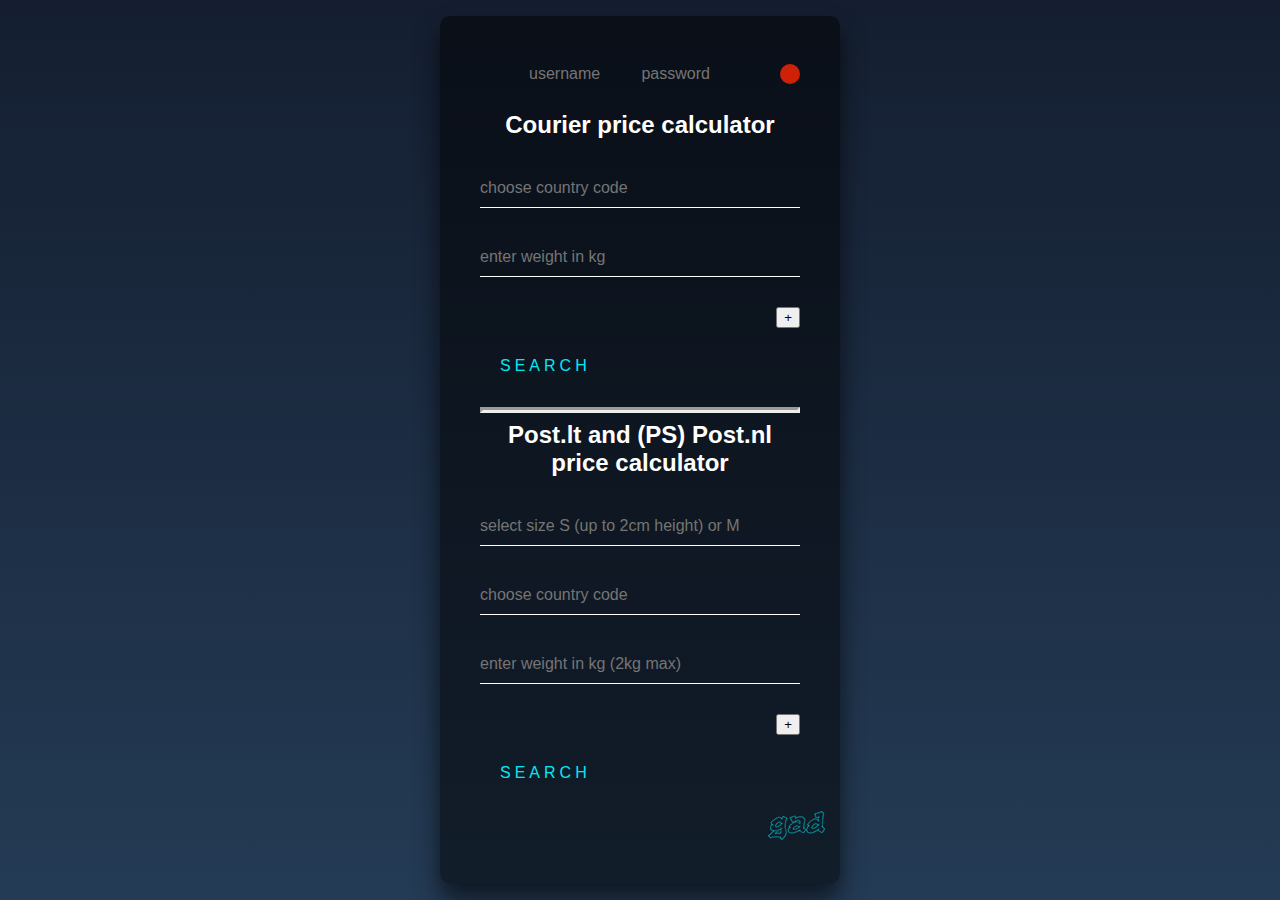
<file: Front-End/index.html>
<!DOCTYPE html>
<html lang="en">
	<head>
		<meta charset="UTF-8" />
		<meta name="viewport" content="width=device-width, initial-scale=1.0" />
		<meta
			name="description"
			content="Courier and Post.lt/Post.nl price calculator"
		/>
		<link rel="stylesheet" href="styles.css" />
		<link rel="shortcut icon" type="image/x-icon" href="T.png" />
		<title>Courier Price Calculator</title>
	</head>

	<body>
		<div class="content-wrapper" id="content-wrapper">
			<div class="module" id="courier-module">
				<div class="button-container">
					<button class="close-btn" onclick="hideModule('courier-module')">
						x
					</button>
				</div>

				<div class="module-container">
					<input id="courier" type="text" placeholder="courier" />
					<input id="country" type="text" placeholder="country" />
					<input id="weight" type="number" placeholder="weight" />
					<input id="price" type="number" placeholder="price" />
					<button id="add-courier" onclick="addService('couriers')">
						add courier
					</button>
					<div id="message-courier" class="message"></div>
				</div>
			</div>

			<div class="module" id="post-module">
				<div class="button-container">
					<button class="close-btn" onclick="hideModule('post-module')">
						x
					</button>
				</div>

				<div class="module-container">
					<input id="courier-post" type="text" placeholder="courier" />
					<input id="country-post" type="text" placeholder="country" />
					<input id="weight-post" type="number" placeholder="weight" />
					<input id="price-post" type="number" placeholder="price" />
					<input id="package-size" type="text" placeholder="package size" />

					<button id="add-courier" onclick="addService('postalServices')">
						add postal service
					</button>
					<div id="message-postal" class="message"></div>
				</div>
			</div>
			<header>
				<form class="login-wrapper" id="login-wrapper">
					<input
						class="login-input"
						id="name-input"
						type="password"
						placeholder="username"
					/>
					<input
						class="login-input"
						id="password-input"
						type="password"
						placeholder="password"
					/>
				</form>
				<button class="loginBtn" id="loginBtn"></button>
				<button
					class="loginBtnLogged"
					id="logOutBtn"
					style="display: none"
				></button>
			</header>
			<main>
				<h2>Courier price calculator</h2>
				<div class="Scountry">
					<input
						class="classipnput"
						placeholder="choose country code"
						list="CountryName"
						id="CountryInput"
						type="text"
						onkeyup="
                    var start = this.selectionStart;
                    var end = this.selectionEnd;
                    this.value = this.value.toUpperCase();
                    this.setSelectionRange(start, end);
                "
					/>
				</div>

				<datalist id="CountryName">
					<option value="PL"></option>
					<option value="AT"></option>
					<option value="CZ"></option>
					<option value="DE"></option>
					<option value="GB"></option>
					<option value="HU"></option>
					<option value="RO"></option>
					<option value="BE"></option>
					<option value="BG"></option>
					<option value="FR"></option>
					<option value="IE"></option>
					<option value="IT"></option>
					<option value="LU"></option>
					<option value="NL"></option>
					<option value="PT"></option>
					<option value="SK"></option>
					<option value="SI"></option>
					<option value="ES"></option>
					<option value="HR"></option>
					<option value="DK"></option>
					<option value="FI"></option>
					<option value="GR"></option>
					<option value="SE"></option>
				</datalist>

				<div class="Scountry">
					<input
						class="weightinput"
						id="WeightInput"
						type="number"
						max="40"
						placeholder="enter weight in kg"
					/>
				</div>
				<a href="#" id="search-courier">
					<span></span>
					<span></span>
					<span></span>
					<span></span>
					Search
				</a>
				<button
					id="show-module"
					class="show-module"
					onclick="showModule('courier-module')"
				>
					+
				</button>
				<div class="result" id="result"></div>
				<hr class="line" />

				<h2>Post.lt and (PS) Post.nl price calculator</h2>

				<div class="Scountry">
					<input
						class="sizeInput"
						id="sizeInput"
						type="text"
						placeholder="select size S (up to 2cm height) or M"
						list="SizeSelect"
						onkeyup="
                    var start = this.selectionStart;
                    var end = this.selectionEnd;
                    this.value = this.value.toUpperCase();
                    this.setSelectionRange(start, end);
                "
					/>
				</div>

				<div class="Scountry">
					<input
						class="classipnput"
						placeholder="choose country code"
						list="CountryNamePost"
						id="CountryInputPost"
						type="text"
						onkeyup="
                    var start = this.selectionStart;
                    var end = this.selectionEnd;
                    this.value = this.value.toUpperCase();
                    this.setSelectionRange(start, end);
                "
					/>
				</div>

				<datalist id="SizeSelect">
					<option value="S"></option>
					<option value="M"></option>
				</datalist>

				<datalist id="CountryNamePost">
					<option value="AT"></option>
					<option value="AU"></option>
					<option value="BE"></option>
					<option value="BG"></option>
					<option value="BY"></option>
					<option value="BR"></option>
					<option value="CA"></option>
					<option value="CH"></option>
					<option value="CY"></option>
					<option value="CN"></option>
					<option value="CZ"></option>
					<option value="DE"></option>
					<option value="DK"></option>
					<option value="DO"></option>
					<option value="EE"></option>
					<option value="ES"></option>
					<option value="FI"></option>
					<option value="FR"></option>
					<option value="GB"></option>
					<option value="GI"></option>
					<option value="GR"></option>
					<option value="HK"></option>
					<option value="HR"></option>
					<option value="HU"></option>
					<option value="ID"></option>
					<option value="IE"></option>
					<option value="IL"></option>
					<option value="IS"></option>
					<option value="IT"></option>
					<option value="JP"></option>
					<option value="KR"></option>
					<option value="LB"></option>
					<option value="LT"></option>
					<option value="LU"></option>
					<option value="LB"></option>
					<option value="LV"></option>
					<option value="MY"></option>
					<option value="MT"></option>
					<option value="MX"></option>
					<option value="NL"></option>
					<option value="NO"></option>
					<option value="NZ"></option>
					<option value="PL"></option>
					<option value="PT"></option>
					<option value="RO"></option>
					<option value="RS"></option>
					<option value="RU"></option>
					<option value="SA"></option>
					<option value="SE"></option>
					<option value="SG"></option>
					<option value="SI"></option>
					<option value="SK"></option>
					<option value="SZ"></option>
					<option value="TH"></option>
					<option value="TR"></option>
					<option value="US"></option>
					<option value="XS"></option>
					<option value="ZA"></option>
				</datalist>

				<div class="Scountry">
					<input
						class="weightinput"
						id="WeightInputPost"
						type="number"
						max="2"
						placeholder="enter weight in kg (2kg max)"
					/>
				</div>

				<a href="#" id="search-post">
					<span></span>
					<span></span>
					<span></span>
					<span></span>
					Search
				</a>
				<button
					id="show-postal-module"
					class="show-module"
					onclick="showModule('post-module')"
				>
					+
				</button>

				<div class="result" id="resultpost"></div>
				<img class="gad" src="gad2.png" />
			</main>
		</div>
		<script src="./index.js"></script>
	</body>
</html>
</file>
<file: Front-End/styles.css>
html {
	height: 100%;
}
body {
	margin: 0;
	padding: 0;
	font-family: sans-serif;
	background: linear-gradient(#141e30, #243b55);
}
.content-wrapper {
	position: absolute;
	top: 50%;
	left: 50%;
	width: 400px;
	padding: 40px;
	transform: translate(-50%, -50%);
	background: rgba(0, 0, 0, 0.5);
	box-sizing: border-box;
	box-shadow: 0 15px 25px rgba(0, 0, 0, 0.6);
	border-radius: 10px;
}
header {
	display: flex;
	margin-bottom: 20px;
	height: 35px;
	align-items: center;
	justify-content: flex-end;
}
.login-wrapper {
	display: flex;
	width: 80%;
}
.login-wrapper input {
	all: unset;
	width: 40%;
	padding: 5px;
	color: white;
	background-color: transparent;
}
.loginBtn {
	all: unset;
	cursor: pointer;
	width: 20px;
	height: 20px;
	border-radius: 50%;
	background-color: rgb(207, 32, 8);
}
.loginBtn:hover {
	box-shadow: 0 0 5px rgb(207, 32, 8), 0 0 25px rgb(207, 32, 8),
		0 0 50px rgb(207, 32, 8), 0 0 100px rgb(207, 32, 8);
}
.loginBtnLogged {
	all: unset;
	cursor: pointer;
	width: 20px;
	height: 20px;
	border-radius: 50%;
	background-color: rgb(79, 240, 29);
}
.loginBtnLogged:hover {
	box-shadow: 0 0 5px rgb(79, 240, 29), 0 0 25px rgb(79, 240, 29),
		0 0 50px rgb(79, 240, 29), 0 0 100px rgb(79, 240, 29);
}
.content-wrapper h2 {
	margin: 0 0 30px;
	padding: 0;
	color: #fff;
	text-align: center;
}

.Scountry {
	position: relative;
}

.Scountry input {
	width: 100%;
	padding: 10px 0;
	font-size: 16px;
	color: #fff;
	margin-bottom: 30px;
	border: none;
	border-bottom: 1px solid #fff;
	outline: none;
	background: transparent;
}
.Scountry label {
	position: absolute;
	top: 0;
	left: 0;
	padding: 10px 0;
	font-size: 13px;
	color: #fff;
	pointer-events: none;
	transition: 0.5s;
}
.Scountry input:focus ~ label,
.Scountry input:valid ~ label {
	top: -20px;
	left: 0;
	color: #03e9f4;
	font-size: 12px;
}
.content-wrapper main a {
	position: relative;
	display: inline-block;
	padding: 10px 20px;
	color: #03e9f4;
	font-size: 16px;
	text-decoration: none;
	text-transform: uppercase;
	overflow: hidden;
	transition: 0.5s;
	margin-top: 40px;
	letter-spacing: 4px;
}

.content-wrapper a:hover {
	background: #03e9f4;
	color: #fff;
	border-radius: 5px;
	box-shadow: 0 0 5px #03e9f4, 0 0 25px #03e9f4, 0 0 50px #03e9f4,
		0 0 100px #03e9f4;
}

.content-wrapper a span {
	position: absolute;
	display: block;
}

.content-wrapper a span:nth-child(1) {
	top: 0;
	left: -100%;
	width: 100%;
	height: 2px;
	background: linear-gradient(90deg, transparent, #03e9f4);
	animation: btn-anim1 1s linear infinite;
}

@keyframes btn-anim1 {
	0% {
		left: -100%;
	}
	50%,
	100% {
		left: 100%;
	}
}

.content-wrapper a span:nth-child(2) {
	top: -100%;
	right: 0;
	width: 2px;
	height: 100%;
	background: linear-gradient(180deg, transparent, #03e9f4);
	animation: btn-anim2 1s linear infinite;
	animation-delay: 0.25s;
}

@keyframes btn-anim2 {
	0% {
		top: -100%;
	}
	50%,
	100% {
		top: 100%;
	}
}

.content-wrapper a span:nth-child(3) {
	bottom: 0;
	right: -100%;
	width: 100%;
	height: 2px;
	background: linear-gradient(270deg, transparent, #03e9f4);
	animation: btn-anim3 1s linear infinite;
	animation-delay: 0.5s;
}

@keyframes btn-anim3 {
	0% {
		right: -100%;
	}
	50%,
	100% {
		right: 100%;
	}
}

.content-wrapper a span:nth-child(4) {
	bottom: -100%;
	left: 0;
	width: 2px;
	height: 100%;
	background: linear-gradient(360deg, transparent, #03e9f4);
	animation: btn-anim4 1s linear infinite;
	animation-delay: 0.75s;
}

@keyframes btn-anim4 {
	0% {
		bottom: -100%;
	}
	50%,
	100% {
		bottom: 100%;
	}
}
hr {
	display: block;
	unicode-bidi: isolate;
	margin-block-start: 0.5em;
	margin-block-end: 0.5em;
	margin-inline-start: auto;
	margin-inline-end: auto;
	overflow: hidden;
	border-style: inset;
	border-width: 3px;
	color: #03e9f4;
}
.result {
	width: 100%;
	padding: 5px 0;
	font-size: 16px;
	color: #03e9f4;
	margin-bottom: 5px;
	border: none;
	outline: #03e9f4;
	background: transparent;
}
.gad {
	margin-left: 90%;
}
.show-module {
	position: absolute;
	right: 40px;
}
.module {
	display: none;
	position: absolute;
	top: 50%;
	left: 50%;
	width: 400px;
	height: 400px;
	padding: 40px;
	transform: translate(-50%, -50%);
	background: #0c131d;
	box-sizing: border-box;
	box-shadow: 0 15px 25px rgba(0, 0, 0, 0.6);
	border-radius: 10px;
	z-index: 9;
}
.module-container {
	display: flex;
	flex-direction: column;
	gap: 5px;
	width: 70%;
	margin: auto;
	margin-top: 3rem;
}
.module-container input {
	padding: 2px 4px;
}

.button-container {
	display: flex;
	justify-content: flex-end;
}
.close-btn {
	color: black;
}
.message {
	color: white;
}
</file>
